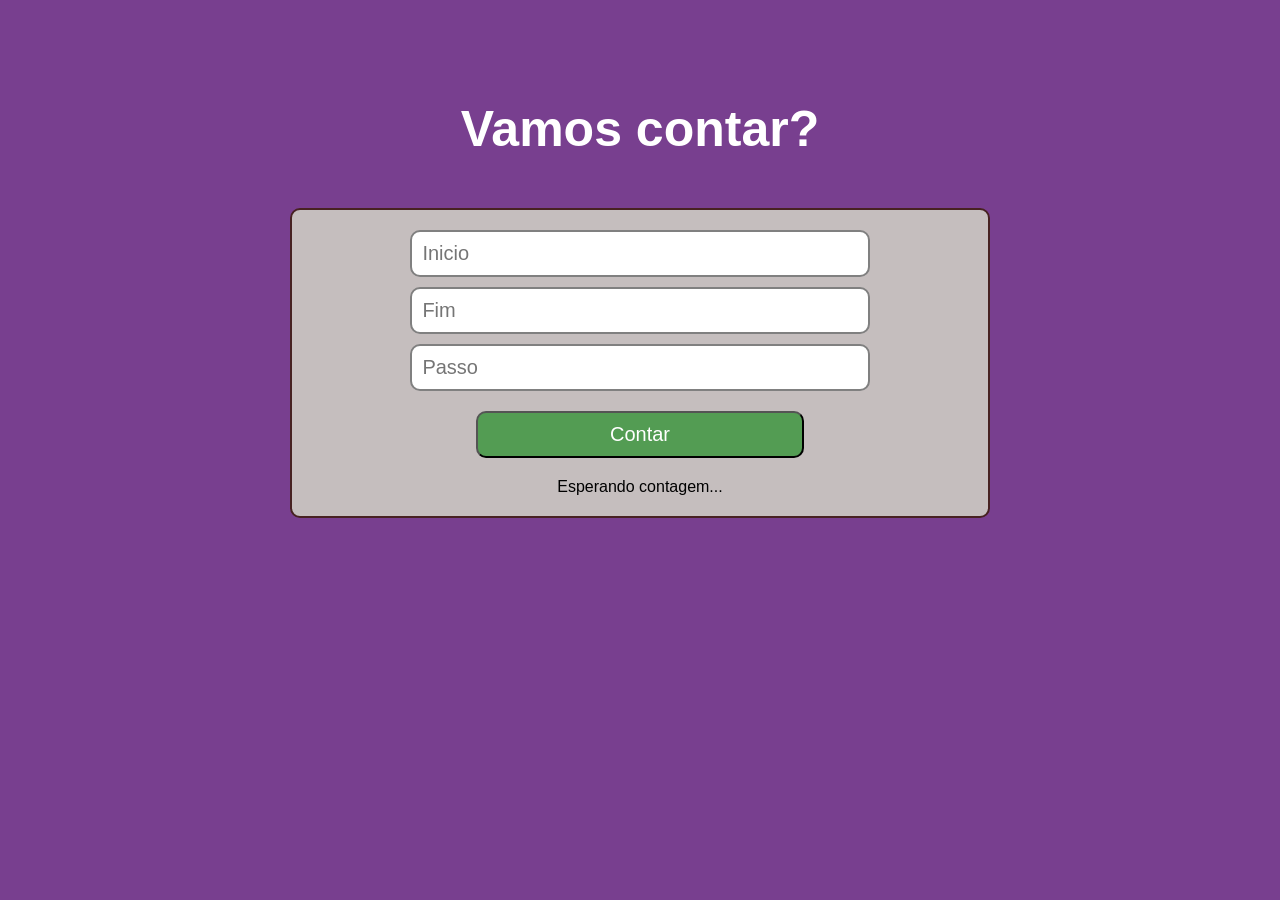
<file: contador/index.html>
<!DOCTYPE html>
<html lang="pt-br">

<head>
    <meta charset="UTF-8">
    <meta http-equiv="X-UA-Compatible" content="IE=edge">
    <meta name="viewport" content="width=device-width, initial-scale=1.0">
    <link rel="stylesheet" href="style.css">
    <title>Contador</title>
</head>

<body>
    <h1>Vamos contar?</h1>

    <div id="corpo">
        <input id="inicio" type="number" placeholder="Inicio">
        <input id="fim" type="number" placeholder="Fim">
        <input id="passo" type="number" placeholder="Passo">
        <button id="botao" onclick="contar()">Contar</button>

        <div id="resultado">
            Esperando contagem...
        </div>
    </div>

    <script src="script.js "></script>


</body>

</html>
</file>
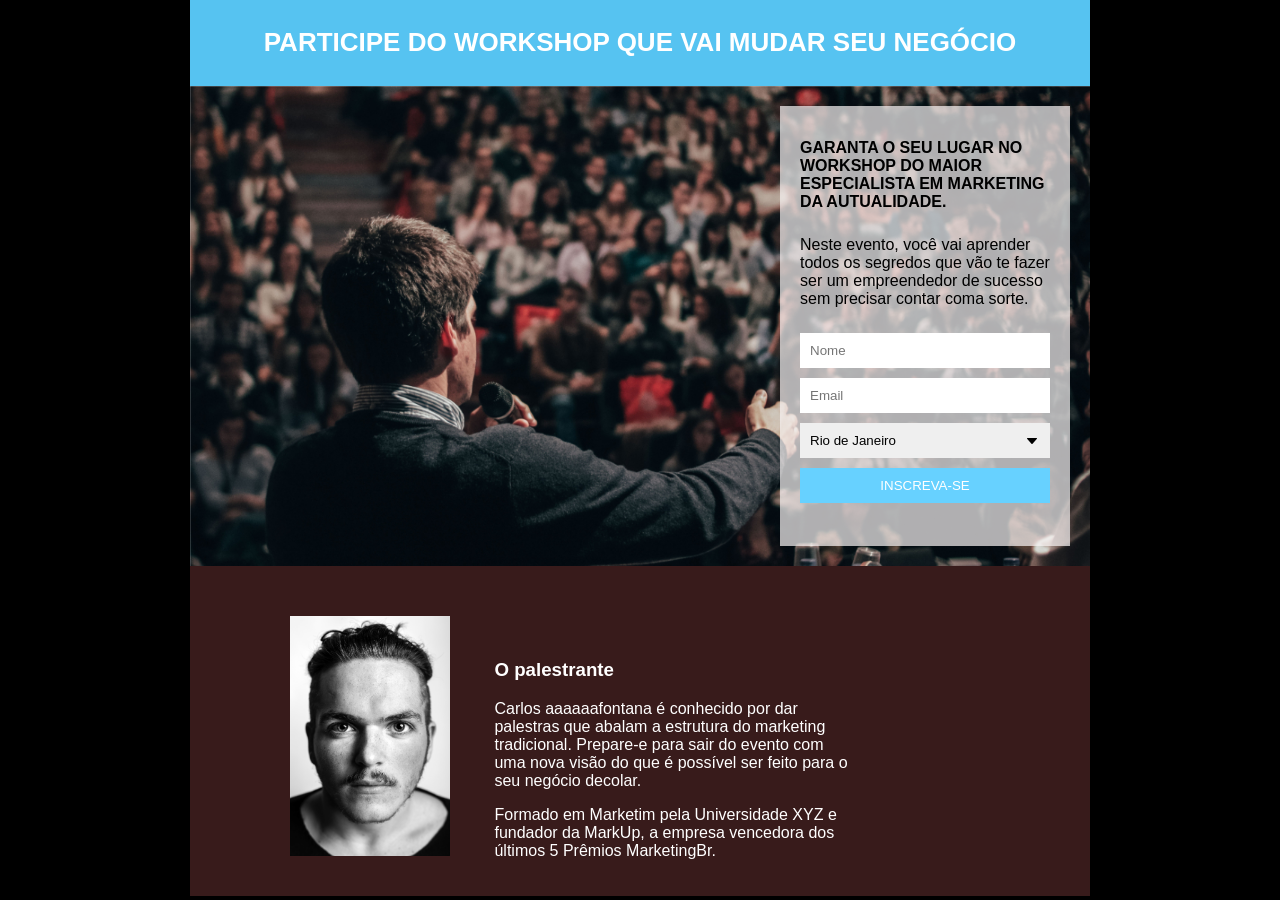
<file: projeto-de-captura/index.html>
<!DOCTYPE html>
<html lang="en">

<head>
    <meta charset="UTF-8">
    <meta name="viewport" content="width=device-width, initial-scale=1.0">
    <link rel="icon" href="images/ico.png" type="image/png">
    <title>Workshop</title>
    <link rel="stylesheet" type="text/css" href="css/style.css">
</head>

<body>
    <div class="container">
        <header class="cabecalho">
            <h1 class="title">PARTICIPE DO WORKSHOP QUE VAI MUDAR SEU NEGÓCIO</h1>
        </header>
        <main>
            <div class="formulario">
                <h2 class="mb">GARANTA O SEU LUGAR NO WORKSHOP DO MAIOR ESPECIALISTA EM MARKETING DA AUTUALIDADE.</h2>
                <p class="mb">Neste evento, você vai aprender todos os segredos que vão te fazer ser um empreendedor de sucesso sem precisar contar coma sorte.</p>
                <form action="https://gmail.us7.list-manage.com/subscribe/post?u=45adfad39ec521f35c7c57271&amp;id=441e3b598a" method="post" id="mc-embedded-subscribe-form" name="mc-embedded-subscribe-form" class="validate" target="_blank" novalidate>
                    <input type="text" id="name" name="FNAME" placeholder="Nome">
                    <input type="email" id="email" name="EMAIL" placeholder="Email">
                    <select name="PLACE">
                        <option value="rj">Rio de Janeiro</option>
                        <option value="sp">São Paulo</option>
                        <option value="mg">Minas Gerais</option>
                        <option value="es">Espirito Santo</option>
                        <option value="go">Goiás</option>
                    </select>
                    <!-- real people should not fill this in and expect good things - do not remove this or risk form bot signups-->
                    <div style="position: absolute; left: -5000px;" aria-hidden="true"><input type="text" name="b_45adfad39ec521f35c7c57271_441e3b598a" tabindex="-1" value=""></div>
                    <input type="submit" value="INSCREVA-SE">
                </form>
            </div>
        </main>

        <footer>
            <img class="picture" src="./images/face.jpg">
            <div class="description">
                <h3>O palestrante</h3>
                <p>
                    Carlos aaaaaafontana é conhecido por dar palestras que abalam a estrutura do marketing tradicional. Prepare-e para sair do evento com uma nova visão do que é possível ser feito para o seu negócio decolar.
                </p>
                <p>
                    Formado em Marketim pela Universidade XYZ e fundador da MarkUp, a empresa vencedora dos últimos 5 Prêmios MarketingBr.
                </p>

            </div>
        </footer>
    </div>

</body>

</html>
</file>
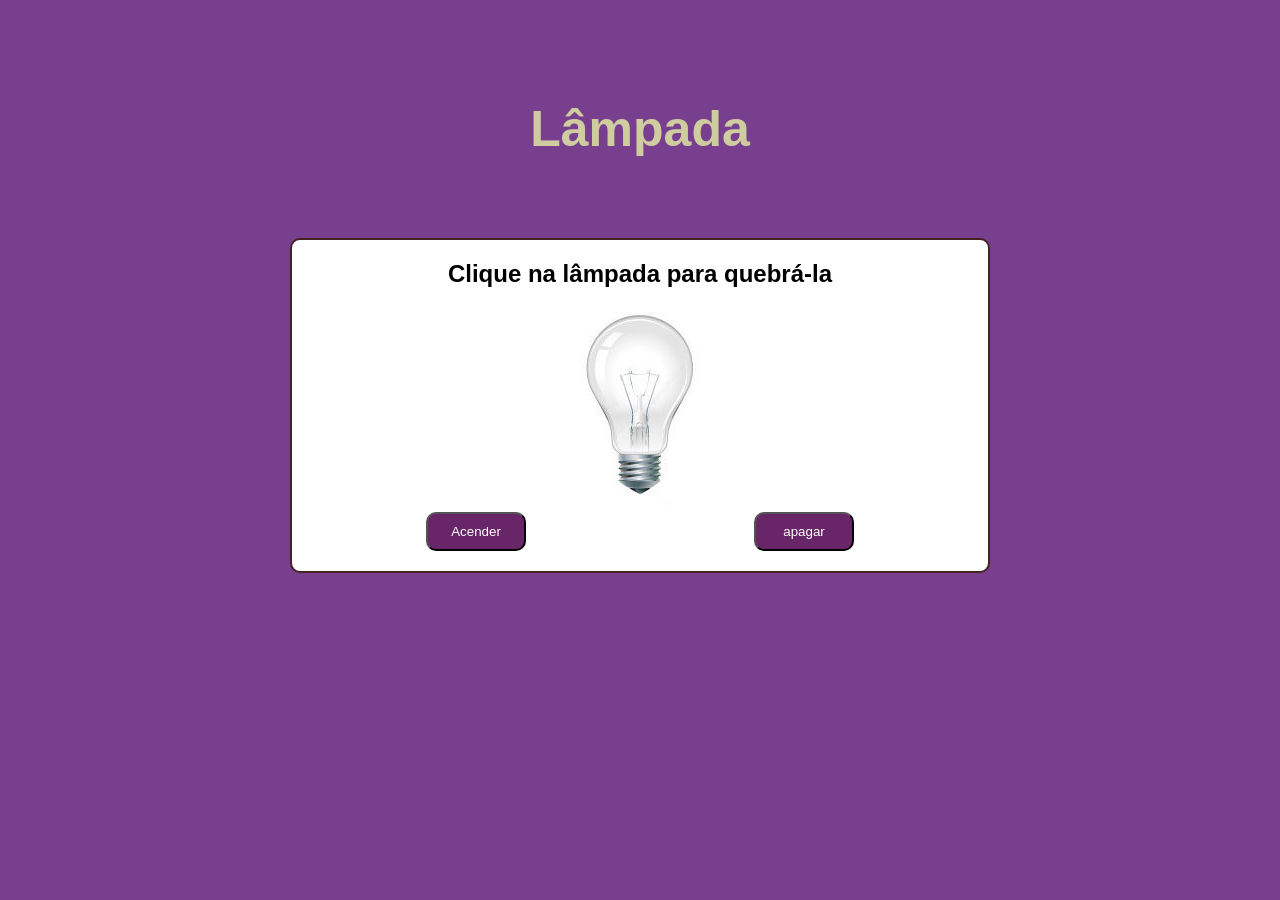
<file: projeto-lampada/index.html>
<!DOCTYPE html>
<html lang="pt-br">

<head>
    <meta charset="UTF-8">
    <meta http-equiv="X-UA-Compatible" content="IE=edge">
    <meta name="viewport" content="width=device-width, initial-scale=1.0">
    <link rel="stylesheet" href="style.css">
    <title>lamp</title>
</head>

<body>
    <h1>Lâmpada</h1>

    <div id="corpo">
        <h2 id="estado">Clique na lâmpada para quebrá-la</h2>

        <img onclick="quebrar()" id="lamp" src="./images/apagada.jpg" alt="lâmpada desligada">
        <div id="btn">
            <button onclick="acenda()" id="liga">Acender</button>
            <button onclick="apaga()" id="desliga">apagar</button>
            <button onclick="novaLampada()" id="nova">Adicionar nova lâmpada</button>


        </div>


    </div>



    <script src="script.js "></script>


</body>

</html>
</file>
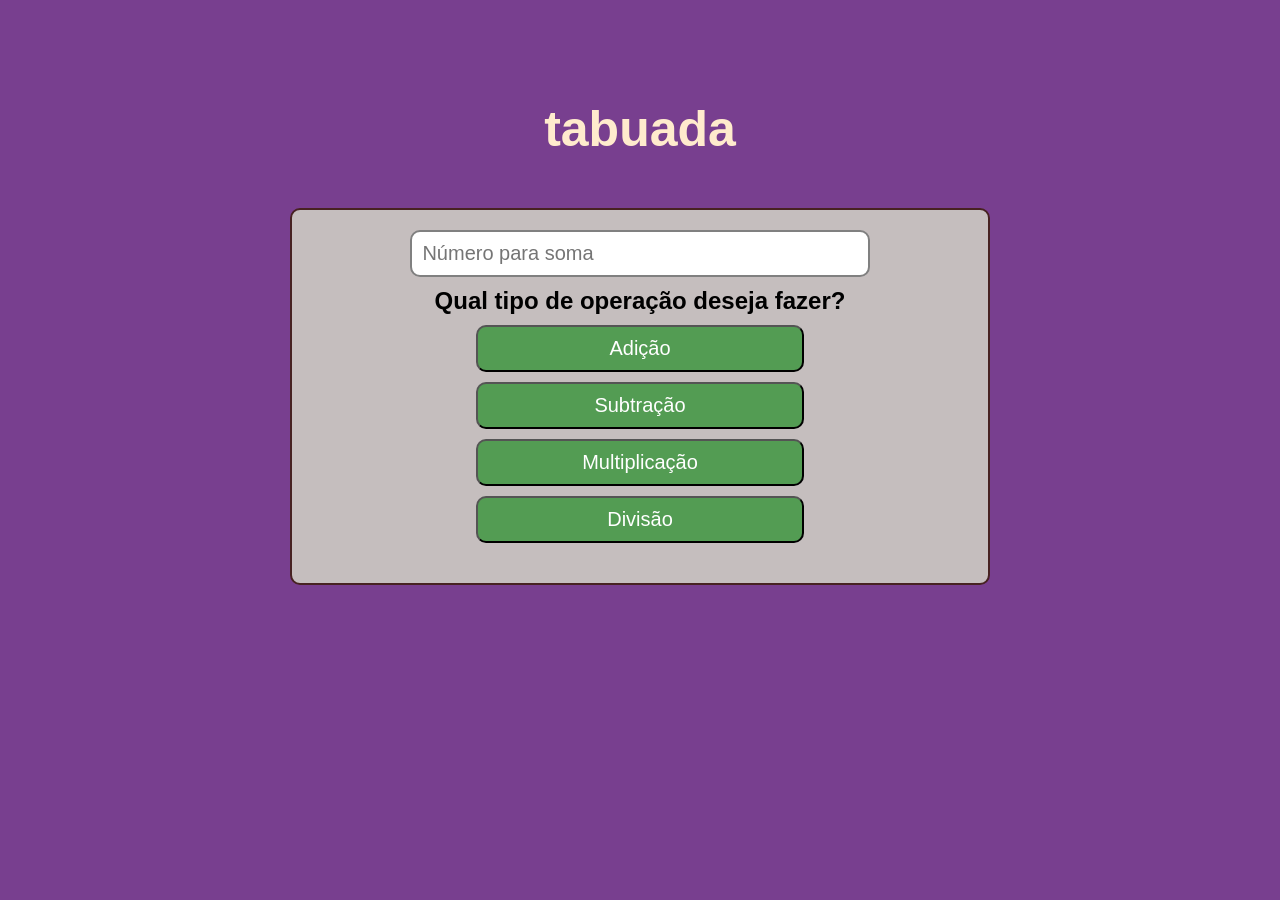
<file: tabuada/index.html>
<!DOCTYPE html>
<html lang="pt-br">

<head>
    <meta charset="UTF-8">
    <meta http-equiv="X-UA-Compatible" content="IE=edge">
    <meta name="viewport" content="width=device-width, initial-scale=1.0">
    <link rel="stylesheet" href="style.css">
    <title>calculadora</title>
</head>

<body>
    <h1>tabuada</h1>


    <div>


    </div>

    <div id="corpo">
        <input id="numero" type="number" placeholder="Número para soma">
        <!--<button id="botao" onclick="somar()">somar</button>-->
        <h2>Qual tipo de operação deseja fazer?</h2>
        <button onclick="adicao()" id="operacao">Adição</button>
        <button onclick="subtracao()" id="operacao">Subtração</button>
        <button onclick="multiplicacao()" id="operacao">Multiplicação</button>
        <button onclick="divisao()" id="operacao">Divisão</button>

        <div id="resultado">

        </div>
    </div>

    <script src="script.js "></script>


</body>

</html>
</file>
<file: contador/style.css>
* {
    margin: 0;
    padding: 0;
    box-sizing: border-box;
    font-family: Arial, Helvetica, sans-serif;
}

body {
    text-align: center;
    background: rgb(120, 63, 143);
    padding-top: 100px;
}

h1 {
    width: 100%;
    text-align: center;
    color: white;
    font-size: 50px;
}

#corpo {
    width: 700px;
    height: auto;
    padding: 20px;
    display: inline-block;
    margin-top: 50px;
    background: rgb(197, 190, 190);
    border: rgb(71, 34, 34) solid 2px;
    border-radius: 10px;
}

input {
    display: flex;
    padding: 10px;
    width: 70%;
    margin: auto;
    margin-bottom: 10px;
    border: 2px solid grey;
    border-radius: 10px;
    font-size: 20px;
}

button {
    width: 50%;
    background: rgb(83, 156, 83);
    padding: 10px;
    border-radius: 10px;
    color: white;
    font-size: 20px;
    margin-top: 10px;
}

p {
    font-size: 20px;
    margin-top: 20px;
}

#resultado {
    width: 70%;
    margin-top: 20px;
    text-align: center;
    margin-left: 15%;
}
</file>
<file: projeto-de-captura/css/style.css>
body {
    font-family: Arial, Helvetica, sans-serif;
    margin: 0px;
    padding: 0px;
    background-color: rgba(0, 0, 0, 1);
}

.container {
    max-width: 900px;
    margin: auto;
}

.title {
    font-size: 26px;
}

h2 {
    font-size: 16px;
}

.mb {
    margin-bottom: 25px;
}

.cabecalho {
    padding: 10px;
    color: white;
    text-align: center;
    background: rgb(86, 195, 241);
}

main {
    padding: 20px;
    background-size: cover;
    background-image: url(../images/people.jpg);
    overflow: hidden;
}

.formulario {
    float: right;
    max-width: 250px;
    text-align: center;
    height: 400px;
    background-color: rgba(250, 246, 246, 0.7);
    padding: 20px;
    text-align: left;
}

input,
select {
    margin-bottom: 10px;
    width: 100%;
    padding: 10px;
    border: none;
    box-sizing: border-box;
}

input[type="submit"] {
    background-color: rgb(103, 209, 255);
    color: white;
}

footer {
    background-color: rgb(56, 27, 27);
    text-align: center;
    text-align: left;
}

select {
    -moz-appearance: none;
    -webkit-appearance: none;
    appearance: none;
    background-image: url(../images/arrow.jpg);
    background-repeat: no-repeat;
    background-position-x: calc(100% - 10px);
    background-position-y: center;
}

.picture {
    width: 160px;
    padding-left: 100px;
    padding-top: 50px;
}

.description {
    display: inline-block;
    color: white;
    max-width: 40%;
    margin-bottom: 20px;
    margin-left: 40px;
}
</file>
<file: projeto-lampada/style.css>
* {
    margin: 0;
    padding: 0;
    box-sizing: border-box;
    font-family: Arial, Helvetica, sans-serif;
}

body {
    display: flex;
    flex-direction: column;
    align-items: center;
    text-align: center;
    background: rgb(120, 63, 143);
    padding-top: 100px;
}

h1 {
    width: 100%;
    text-align: center;
    color: rgb(207, 204, 159);
    font-size: 50px;
}

h1 {
    margin-bottom: 30px;
}

#corpo {
    width: 700px;
    height: auto;
    padding: 20px;
    margin-top: 50px;
    background-color: white;
    /* background: rgb(197, 190, 190); */
    border: rgb(71, 34, 34) solid 2px;
    border-radius: 10px;
}

button {
    width: 100px;
    padding: 10px;
    background-color: rgb(104, 38, 104);
    border-radius: 10px;
    color: white;
}

#nova {
    width: 300px;
    padding: 10px;
    background-color: green;
    border-radius: 10px;
    color: white;
    display: none;
}

#liga:hover {
    background: yellow;
    color: black;
}

#desliga:hover {
    background: rgb(68, 42, 42);
    color: rgb(255, 255, 255);
}

#btn {
    display: flex;
    justify-content: space-around;
}
</file>
<file: tabuada/style.css>
* {
    margin: 0;
    padding: 0;
    box-sizing: border-box;
    font-family: Arial, Helvetica, sans-serif;
}

body {
    text-align: center;
    background: rgb(120, 63, 143);
    padding-top: 100px;
}

h1 {
    color: blanchedalmond;
    font-size: 50px;
}

#corpo {
    width: 700px;
    height: auto;
    padding: 20px;
    display: inline-block;
    margin-top: 50px;
    background: rgb(197, 190, 190);
    border: rgb(71, 34, 34) solid 2px;
    border-radius: 10px;
}

input {
    display: flex;
    padding: 10px;
    width: 70%;
    margin: auto;
    margin-bottom: 10px;
    border: 2px solid grey;
    border-radius: 10px;
    font-size: 20px;
}

button {
    width: 50%;
    background: rgb(83, 156, 83);
    padding: 10px;
    border-radius: 10px;
    color: white;
    font-size: 20px;
    margin-top: 10px;
}

p {
    font-size: 20px;
    margin-top: 20px;
}

#resultado {
    width: 70%;
    margin-top: 20px;
    text-align: center;
    margin-left: 45%;
}
</file>
